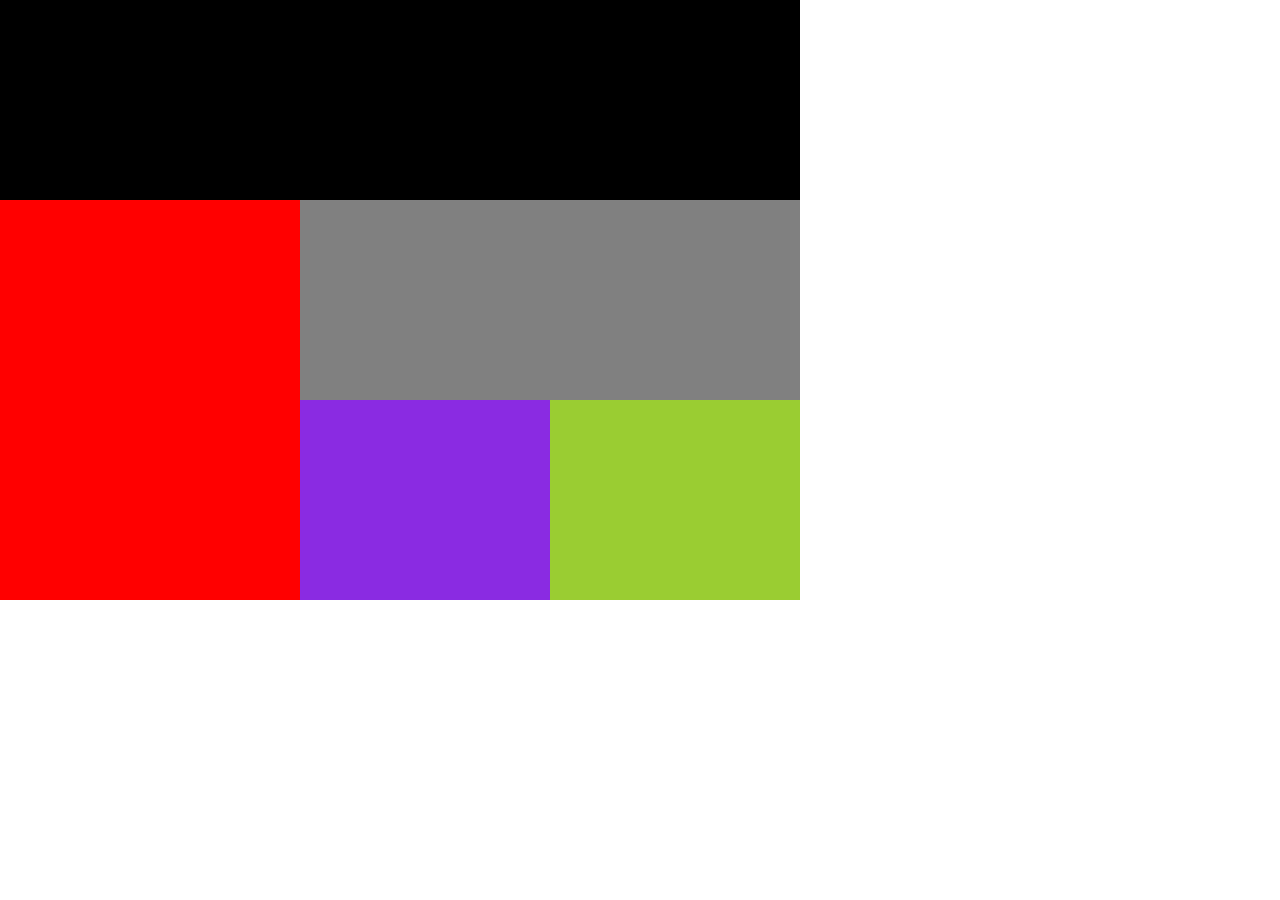
<file: index.html>
<!DOCTYPE html>
<html lang="en">
  <head>
    <meta charset="UTF-8" />
    <meta http-equiv="X-UA-Compatible" content="IE=edge" />
    <meta name="viewport" content="width=device-width, initial-scale=1.0" />
    <link rel="stylesheet" href="./style.css" />
    <title>Jenny from the blocks</title>
  </head>
  <body>
    <div class="container">
      <div class="box1"></div>
      <div class="box2"></div>
      <div class="superbox">
        <div class="box3"></div>
        <div class="boxwrapper">
          <div class="box4"></div>
          <div class="box5"></div>
        </div>
      </div>
    </div>
  </body>
</html>
</file>
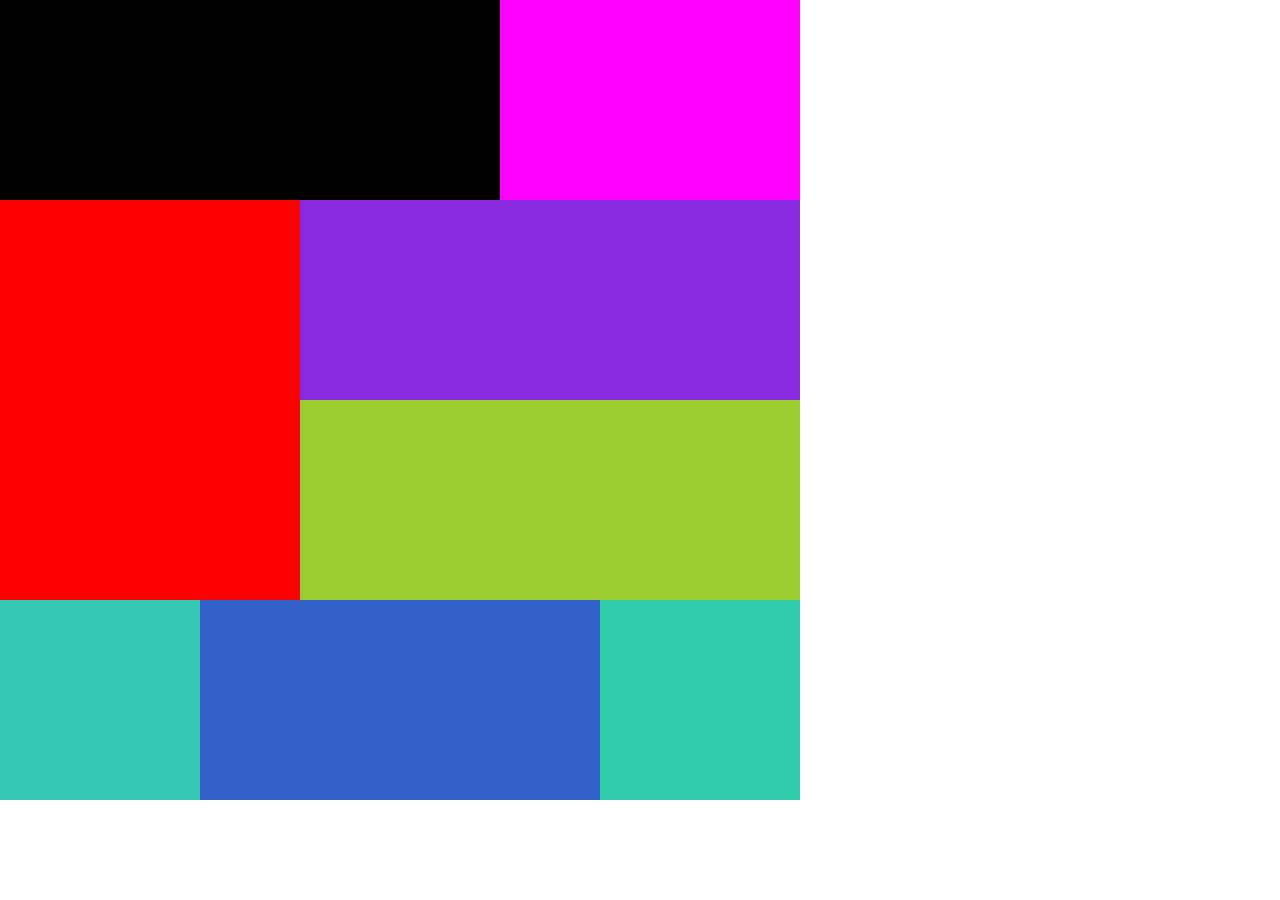
<file: index2.html>
<!DOCTYPE html>
<html lang="en">
  <head>
    <meta charset="UTF-8" />
    <meta http-equiv="X-UA-Compatible" content="IE=edge" />
    <meta name="viewport" content="width=device-width, initial-scale=1.0" />
    <link rel="stylesheet" href="./style2.css" />
    <title>Jenny from more blocks</title>
  </head>
  <body>
    <div class="container">
      <div class="box1"></div>
      <div class="box2"></div>
      <div class="box3"></div>
        <div class="boxwrapper">
          <div class="box4"></div>
          <div class="box5"></div>
        </div>
      <div class="box6"></div>
      <div class="box7"></div>
      <div class="box8"></div>
    </div>
  </body>
</html>
</file>
<file: style.css>
*{
    margin: 0;
    padding: 0;
}

.container{
    display: flex;
    justify-content: space-evenly;
    align-items: flex-start;
    flex-flow: row wrap;
    height: 600px;
    width: 800px;
}

.box1{
    flex: 1 1 800px;
    height: 200px;
    background: black;
    align-self: flex-start;
}
.box2{
    height: 400px;
    width: 300px;
    background: red;
}

.superbox{
    display: flex;
    flex-direction: column;
}

.box3{
    height: 200px;
    width: 500px;
    background: gray;
}

.boxwrapper{
    display: flex;
    flex-direction: row;
}

.box4{
    height: 200px;
    width: 250px;
    background: blueviolet
}
.box5{
    height: 200px;
    width: 250px;
    background: yellowgreen;
}
</file>
<file: style2.css>
*{
    margin: 0;
    padding: 0;
}

.container{
    display: flex;
    justify-content: space-evenly;
    align-items: flex-start;
    flex-flow: row wrap;
    height: 800px;
    width: 800px;
}

.box1{
    flex: 1 1 500px;
    height: 200px;
    background: black;
    align-self: flex-start;
}

.box2{
    flex: 1 1 300px;
    height:200px;
    background: fuchsia;
    align-self: flex-start;
}
.box3{
    height: 400px;
    width: 300px;
    background: red;
}

.boxwrapper{
    display: flex;
    flex-direction: column;
}

.box4{
    height: 200px;
    width: 500px;
    background: blueviolet
}
.box5{
    height: 200px;
    width: 500px;
    background: yellowgreen;
}

.box6{
    height: 200px;
    width: 200px;
    background: rgb(50, 200, 180);
}

.box7{
    height: 200px;
    width: 400px;
    background: rgb(50, 99, 205);
}
.box8{
    height: 200px;
    width: 200px;
    background: rgb(50, 205, 171);
}
</file>
